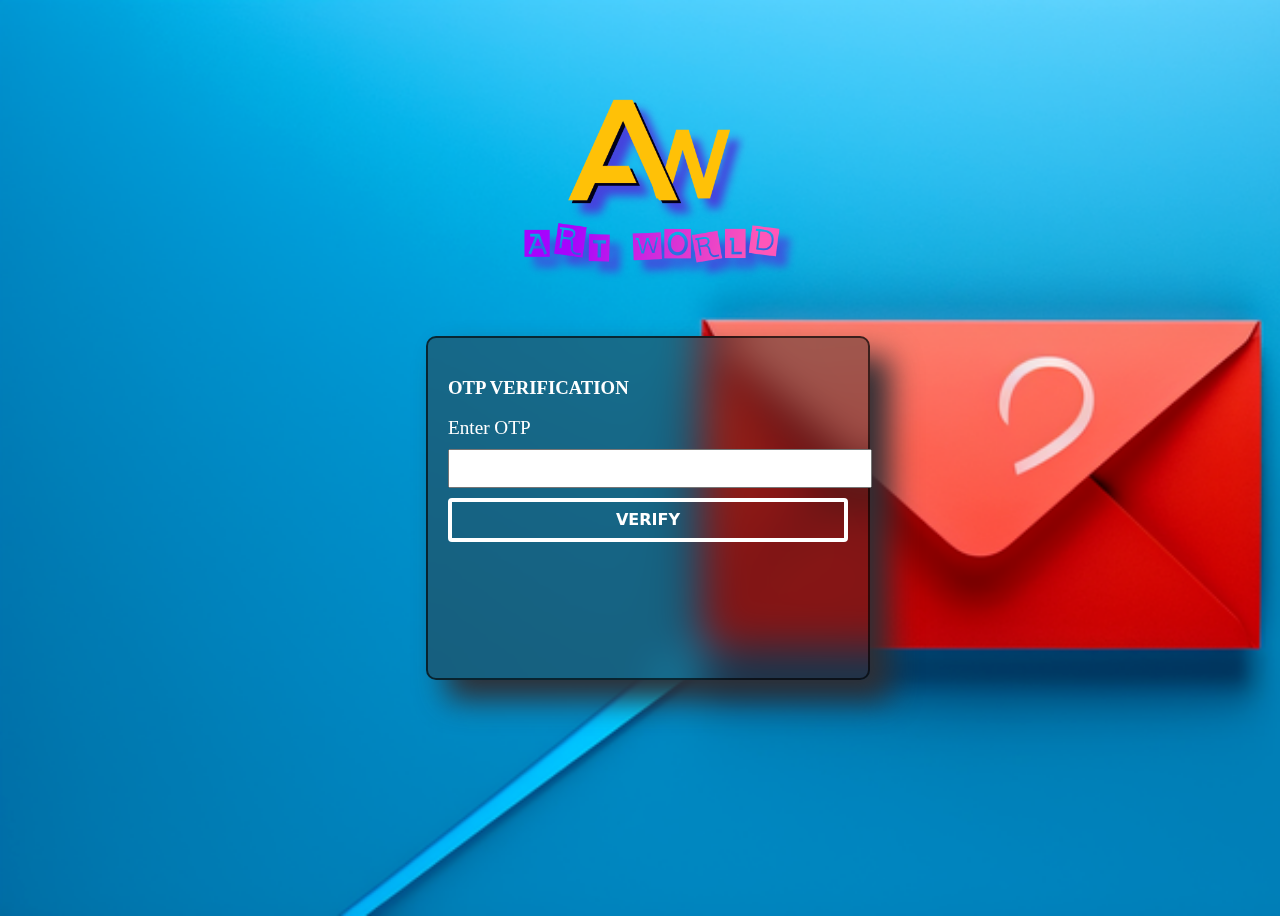
<file: otp.html>
<!doctype html>
<html lang="en">
  <head>
    <meta charset="utf-8">
    <meta name="viewport" content="width=device-width, initial-scale=1">
    <title>OTP Verification</title>
    <link href="https://cdn.jsdelivr.net/npm/bootstrap@5.2.3/dist/css/bootstrap.min.css" rel="stylesheet" integrity="sha384-rbsA2VBKQhggwzxH7pPCaAqO46MgnOM80zW1RWuH61DGLwZJEdK2Kadq2F9CUG65" crossorigin="anonymous">

    <style>
        body{
            background-image: url('otp-background.png');
            background-size: cover;
            width: 100vw;
            height: 100vh;
        }
        
        h3{
            text-transform: capitalize;
        }
        main {
            
            display: flex;
            flex-direction: column;
            justify-content: center;
            align-items: center;
        }
        .logo{
            margin-top: 10px;
            height: 300px;
            filter: drop-shadow(10px 10px 4px #4444dd);
        }
        .otp_cont {
            color: white;
            height: 300px;
            max-width: 400px;
            width: 100%;
            border: 2px solid rgba(0, 0, 0, 0.632);
            padding: 20px;
            background-color: rgba(48, 45, 45, 0.455);
            backdrop-filter: blur(20px);
            border-radius: 10px;
            box-shadow: 20px 20px 30px #2f2f35;
        }
        .otp_cont input, .otp_cont button {
            width: 100%;
            margin-top: 10px;
            padding: 10px;
        }
        .otp_cont button {
            border: none;
            /* background-color: #007bff; */
            color: white;
            border-radius: 4px;
        }
        .form-label{
            font-size: 1.2rem;
        }

        /* button */
        .btn-76,
.btn-76 *,
.btn-76 :after,
.btn-76 :before,
.btn-76:after,
.btn-76:before {
  border: 0 solid;
  box-sizing: border-box;
}
.btn-76 {
  -webkit-tap-highlight-color: transparent;
  -webkit-appearance: button;
  background-color: transparent;
  background-image: none;
  color: #fff;
  cursor: pointer;
  font-family: ui-sans-serif, system-ui, -apple-system, BlinkMacSystemFont,
    Segoe UI, Roboto, Helvetica Neue, Arial, Noto Sans, sans-serif,
    Apple Color Emoji, Segoe UI Emoji, Segoe UI Symbol, Noto Color Emoji;
  font-size: 100%;
  line-height: 1.5;
  margin: 0;
  -webkit-mask-image: -webkit-radial-gradient(#000, #fff);
  padding: 0;
}
.btn-76:disabled {
  cursor: default;
}
.btn-76:-moz-focusring {
  outline: auto;
}
.btn-76 svg {
  display: block;
  vertical-align: middle;
}
.btn-76 [hidden] {
  display: none;
}
.btn-76 {
  --neon: #2089f9e0;
  box-sizing: border-box;
  display: block;
  font-weight: 900;
  -webkit-mask-image: none;
  outline: 4px solid #fff;
  outline-offset: -4px;
  overflow: hidden;
  padding: 1.2rem 3rem;
  position: relative;
  text-transform: uppercase;
  transition: 0.2s linear 0.1s;
}
.btn-76:hover {
  background: var(--neon);
  box-shadow: 0 0 5px var(--neon), 0 0 25px var(--neon), 0 0 50px var(--neon),
    0 0 100px var(--neon);
  color: #fff;
  outline-color: transparent;
  transition: 0.1s linear 0.3s;
}
.btn-76 span {
  display: block;
  inset: 0;
  position: absolute;
}
.btn-76 .top {
  border-top: 4px solid var(--neon);
  opacity: 0;
  transform: translateX(calc(-100% + var(--progress, 0%)));
  transition: none;
}
.btn-76:hover .top {
  --progress: 100%;
  opacity: 1;
  transition: transform 0.1s linear;
}
.btn-76 .right {
  border-right: 4px solid var(--neon);
  opacity: 0;
  transform: translateY(calc(-100% + var(--progress, 0%)));
  transition: none;
}
.btn-76:hover .right {
  --progress: 100%;
  opacity: 1;
  transition: transform 0.1s linear 0.2s;
}
.btn-76 .bottom {
  border-bottom: 4px solid var(--neon);
  opacity: 0;
  transform: translateX(calc(100% - var(--progress, 0%)));
  transition: none;
}
.btn-76:hover .bottom {
  --progress: 100%;
  opacity: 1;
  transition: transform 0.1s linear 0.4s;
}
.btn-76 .left {
  border-left: 4px solid var(--neon);
  opacity: 0;
  transform: translateY(calc(100% - var(--progress, 0%)));
  transition: none;
}
.btn-76:hover .left {
  --progress: 100%;
  opacity: 1;
  transition: transform 0.1s linear 0.6s;
}

    </style>    
  </head>
  <body>
   
    <main>
        <img src="art owrld logo (3).png" alt="LOGO" class="img-fluid logo mx-auto">
        
        <br>
       
        <div class="otp_cont text-center">
            <h3>OTP VERIFICATION</h3>
            <form action="otp_verification.php" method="post">
                <div class="mb-3">
                    <label for="otp" class="form-label">Enter OTP</label>
                    <input type="text" class="form-control" id="otp" name="otp" required>
                </div>
                <button class="btn-76 btn mt-5" type="submit" name="verify">
                    verify
                    <span class="top"></span>
                    <span class="right"></span>
                    <span class="bottom"></span>
                    <span class="left"></span>
                </button>
            </form>
        </div>
    </main>

    <script src="https://cdn.jsdelivr.net/npm/bootstrap@5.2.3/dist/js/bootstrap.bundle.min.js" integrity="sha384-kenU1KFdBIe4zVF0s0G1M5b4hcpxyD9F7jL+jjXkk+Q2h455rYXK/7HAuoJl+0I4" crossorigin="anonymous"></script>
  </body>
</html>
</file>
